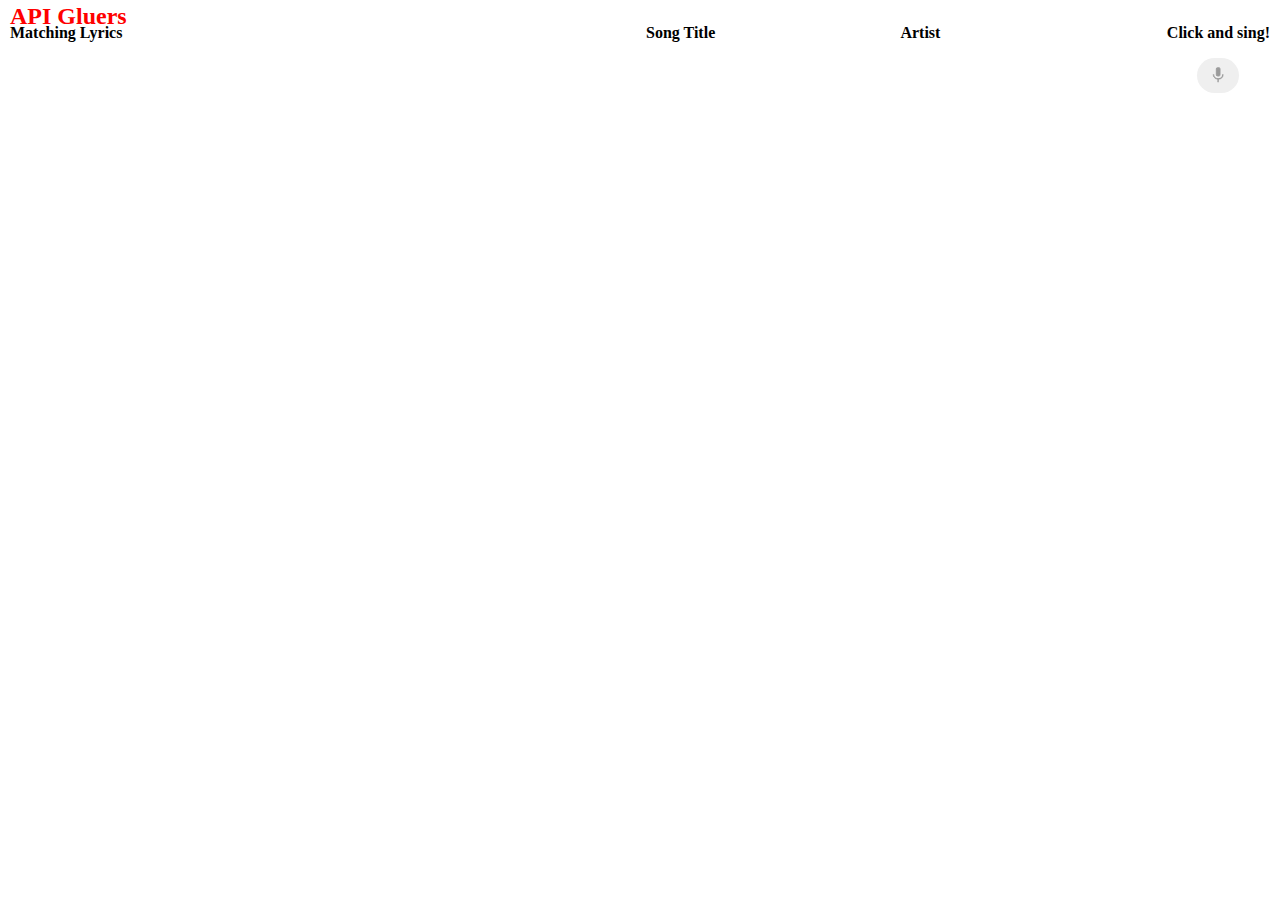
<file: static/microphone-streaming-text-to-console.html>
<!DOCTYPE html>
<html lang="en">

<head>
    <meta charset="UTF-8">
    <link rel="stylesheet" href="style.css" />
</head>

<body>
    <div class="name">
      <h2>API Gluers</h2>
    </div>
    <table style="width: 100%" cellspacing="0" cellpadding="0">
      <tr>
        <th style="width: 50%; text-align: left">
          <p>Matching Lyrics</p>
        </th>
        <th style="width: 20%; text-align: left">
          <p>Song Title</p>
        </th>
        <th style="width: 20%; text-align: left">
          <p>Artist</p>
        </th>
        <th style="width: 10%; text-align: center;">
          <p>
            Click and sing!
          </p>
        </th>
      </tr>
      <tr>
        <td>
          <p id="transcript">
          </p>
        </td>
        <td>
          <p id="current_song"></p>
        </td>
        <td>
          <p id="artist"></p>
        </td>
        <td id="Listen" style="text-align: center;">
          <button onclick="startDictation()" style="border: none; margin-bottom: 5px; border-radius: 20px">
            <image src="mic.gif" style ="width: 30px; height: 30px; text-align: center;" />
          </button>
        </td>
      </tr>
    </table>

    <div id="player"></div>

</body>

<footer>
    <!-- magic script -->
    <script src="script.js"></script>
</footer>

</html>
</file>
<file: static/style.css>
body {
  position: relative;
  left: -8px;
  top: 0px;
  right: 0px;
  bottom: 0px;
  position: absolute;
  overflow: hidden;
}

table{
  margin-left: 10px;
  margin-right: 10px;
  border-collapse: collapse;;
}


.name {
  position: absolute;
  text-align: center;
  z-index: -1;
  top: -25px;
  left: 10px;
  color: red;
}
</file>
